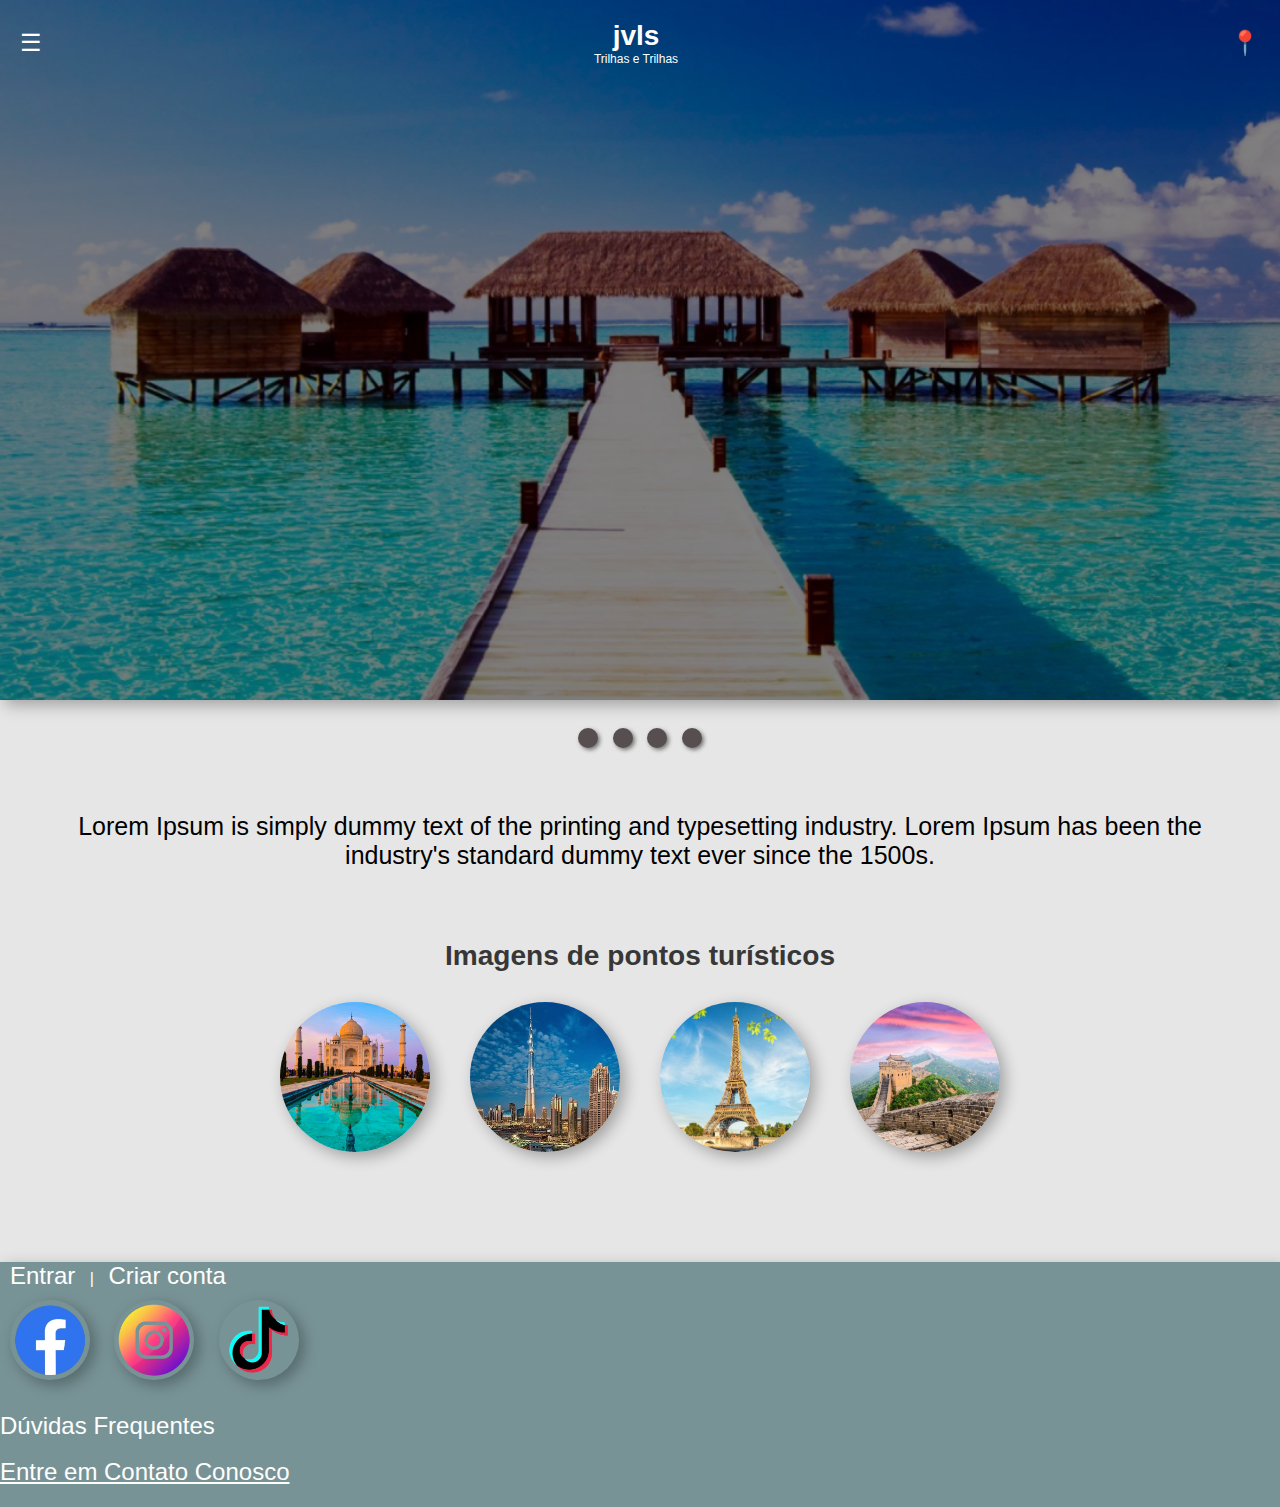
<file: index.html>
<!DOCTYPE html>
<html lang="pt-br">
<head>
    <meta charset="UTF-8">
    <meta name="viewport" content="width=device-width, initial-scale=1.0">
    <title>Jvls Trilhas e Trilhas</title>
    <link rel="stylesheet" href="style.css">
</head>
<body>
    <header>
        <div class="menu-icon">&#9776;</div>
        <div class="logo">
            <h1>jvls</h1>
            <p>Trilhas e Trilhas</p>
        </div>
        <div class="map-icon">📍</div>
    </header>

    <section class="banner">
        <div class="banner-overlay"></div>
    </section><br>

    <section class="carousel-dots">
        <span class="dot"></span>
        <span class="dot"></span>
        <span class="dot"></span>
        <span class="dot"></span>
    </section>

    <section class="description">
        <p>Lorem Ipsum is simply dummy text of the printing and typesetting industry. Lorem Ipsum has been the industry's standard dummy text ever since the 1500s.</p>
    </section>

    <section class="tourist-spots">
        <h3>Imagens de pontos turísticos</h3>
        <div class="circle-container">
            <div class="circle"><img src="img/india.png" alt=""></div>
            <div class="circle"><img src="img/dubai.jpg" alt=""></div>
            <div class="circle"><img src="img/torre.jpg" alt=""></div>
            <div class="circle"><img src="img/muralha.png" alt=""></div>
        </div>
    </section>
<br><br><b><br></b>
    <footer>
        <div class="footer-links">
            <a href="#">Entrar</a> | <a href="#">Criar conta</a>
        </div>
        <div class="social-icons">
            <a href="#"><img src="img/face.png" alt=""></a> <!-- Facebook Icon -->
            <a href="#"><img src="img/insta.png" alt=""></a> <!-- Instagram Icon -->
            <a href="#"><img src="img/tik tok.png" alt=""></a> <!-- TikTok Icon -->
        </div><br>
        <div class="contact-info">
            <p>Dúvidas Frequentes</p><br>
            <a href="#">Entre em Contato Conosco</a>
        </div>
    </footer>
</body>
</html>
</file>
<file: style.css>
/* Resetting margin and padding */
* {
    margin: 0;
    padding: 0;
    box-sizing: border-box;
}

body {
    font-family: Arial, sans-serif;
    overflow-x: hidden;
    background-color: rgb(230, 230, 230);
}

/* Header Styles */
header {
    position: absolute;
    top: 0;
    left: 0;
    right: 0;
    display: flex;
    justify-content: space-between;
    align-items: center;
    color: white;
    padding: 20px;
    z-index: 10;
}

.menu-icon {
    font-size: 24px;
    
}

.logo {
    text-align: center;
}

.logo h1 {
    font-size: 28px;
    font-family: 'Cursive', sans-serif;
    margin: 0;
}

.logo p {
    font-size: 12px;
    margin: 0;
}

.map-icon {
    font-size: 24px;
}

/* Banner Section */
.banner {
    width: 100%;
    height: 700px;
    background: url('img/maldivas.png') no-repeat center center/cover;
    position: relative;
}

.banner-overlay {
    position: absolute;
    top: 0;
    left: 0;
    right: 0;
    bottom: 0;
    background: rgba(0, 0, 0, 0.5); /* Overlay effect */
    box-shadow: 5px 5px 15px rgba(0, 0, 0, 0.3);
}

/* Carousel Dots */
.carousel-dots {
    text-align: center;
    margin: 10px 0;
}

.dot {
    height: 20px;
    width: 20px;
    background-color: rgb(87, 79, 79);
    border-radius: 50%;
    display: inline-block;
    margin: 0 5px;
    box-shadow: 2px 2px 4px rgba(0, 0, 0, 0.5); /* Adicionando sombra */
}

/* Description Section */
.description {
    text-align: center;
    padding: 50px;
    font-size: 25px;
    font-family: Trebuchet MS, sans-serif
}

/* Tourist Spots Section */
.tourist-spots {
    text-align: center;
    margin: 20px 0;
    font-family: Trebuchet MS, sans-serif;
    color: rgb(56, 55, 55);
  font-size: x-large;
}

.circle-container {
    display: flex;
    justify-content: center;
    gap: 40px;
    padding: 30px;
}

.circle-container img{
    width: 150px;
    border-radius: 80px;
    box-shadow: 5px 5px 15px rgba(0, 0, 0, 0.3);
}




/* Footer Styles */
footer {
    background-color: #789396;
    color: white;
    text-align: start;
    height: 245px;
    
    box-shadow: 5px 5px 15px rgba(0, 0, 0, 0.3);
}

.footer-links a {
    color: white;
    text-decoration: none;
    margin: 0 10px;
    font-family: Trebuchet MS, sans-serif;
    font-size: x-large;
}

.social-icons {
    margin: 10px 0;
    
}

.social-icons a {
    color: white;
    margin: 0 10px;
}

.social-icons img{
    width: 80px;
    border-radius: 60px;
    box-shadow: 5px 5px 15px rgba(0, 0, 0, 0.3);
    
}


.contact-info p{
    font-size: x-large;
}

.contact-info a {
    color: white;
    
    font-family: Trebuchet MS, sans-serif;
    font-size: x-large;

}
</file>
